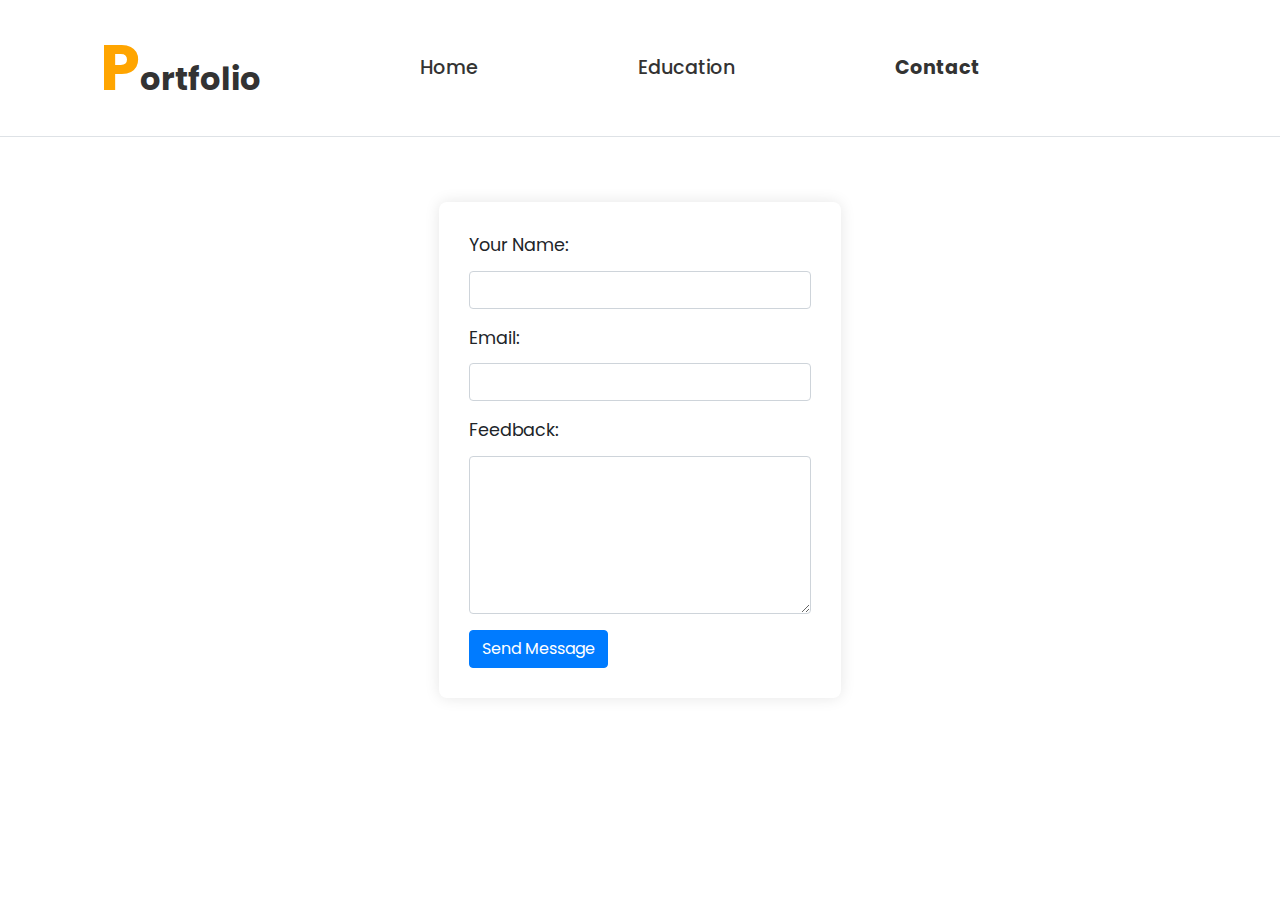
<file: contact.html>
<!DOCTYPE html>
<html lang="en">
<head>
    <meta charset="UTF-8">
    <meta name="viewport" content="width=device-width, initial-scale=1.0">
    <title>Contact Page</title>
    <!-- Bootstrap CSS -->
    <link rel="stylesheet" href="https://stackpath.bootstrapcdn.com/bootstrap/4.5.2/css/bootstrap.min.css">
    <style>
        body {
            font-family: Arial, sans-serif;
        }
        .banner {
            background-color: #f8f9fa;
            padding: 40px; /* Increased padding */
        }
        header {
            display: flex;
            justify-content: space-between;
            align-items: center;
            border-bottom: 1px solid #dee2e6;
            padding-bottom: 15px; /* Increased padding */
            margin-bottom: 30px; /* Increased margin */
        }
        .logo {
            font-size: 28px; /* Increased font size */
            text-decoration: none;
            color: #007bff;
        }
        .logo span {
            color: #343a40;
        }
        header ul {
            list-style-type: none;
            margin: 0;
            padding: 0;
            display: flex;
        }
        header ul li {
            margin-left: 20px; /* Increased margin */
        }
        header ul li a {
            text-decoration: none;
            color: #343a40;
        }
        header ul li a.active {
            font-weight: bold;
        }
        form {
            max-width: 700px; /* Increased width */
            margin: 0 auto;
            padding: 30px; /* Increased padding */
            background: #ffffff;
            border-radius: 8px;
            box-shadow: 0 0 15px rgba(0, 0, 0, 0.1); /* Increased shadow */
        }
        form label {
            display: block;
            margin-bottom: 12px; /* Increased margin */
            font-size: 1.1em; /* Increased font size */
        }
        form input, form textarea {
            width: 100%;
            padding: 12px; /* Increased padding */
            margin-bottom: 15px; /* Increased margin */
            border: 1px solid #ced4da;
            border-radius: 4px;
            font-size: 1em; /* Increased font size */
        }
        form button {
            padding: 12px 20px; /* Increased padding */
            background-color: #007bff;
            border: none;
            color: white;
            border-radius: 4px;
            cursor: pointer;
            font-size: 1.1em; /* Increased font size */
        }
        form button:hover {
            background-color: #0056b3;
        }
        .error {
            color: red;
            font-size: 0.875em;
        }
    </style>
    <link rel="stylesheet" href="style.css">
</head>
<body>
    <section class="banner">
        <header>
            <a href="index.html" class="logo"><span>P</span>ortfolio</a>
            <ul>
                <li><a href="index.html">Home</a></li>
                <li><a href="experience.html">Education</a></li>
                <!-- <li><a href="skills.html">Skills</a></li> -->
                <li><a href="contact.html" class="active">Contact</a></li>
            </ul>
        </header>
        <form id="contactForm" action="">
            <div class="form-group">
                <label for="name">Your Name:</label>
                <input type="text" class="form-control" name="fname" id="name">
                <div id="nameError" class="error"></div>
            </div>
            <div class="form-group">
                <label for="email">Email:</label>
                <input type="email" class="form-control" name="email" id="email">
                <div id="emailError" class="error"></div>
            </div>
            <div class="form-group">
                <label for="feedback">Feedback:</label>
                <textarea name="feedback" id="feedback" class="form-control" rows="6"></textarea> <!-- Increased row count -->
                <div id="feedbackError" class="error"></div>
            </div>
            <button type="submit" class="btn btn-primary">Send Message</button>
        </form>
    </section>
    <!-- Bootstrap JS and dependencies -->
    <script src="https://code.jquery.com/jquery-3.5.1.slim.min.js"></script>
    <script src="https://cdn.jsdelivr.net/npm/@popperjs/core@2.5.2/dist/umd/popper.min.js"></script>
    <script src="https://stackpath.bootstrapcdn.com/bootstrap/4.5.2/js/bootstrap.min.js"></script>
    <script>
        document.getElementById('contactForm').addEventListener('submit', function(event) {
            // Prevent form submission
            event.preventDefault();

            // Clear previous errors
            document.getElementById('nameError').textContent = '';
            document.getElementById('emailError').textContent = '';
            document.getElementById('feedbackError').textContent = '';

            // Get form values
            var name = document.getElementById('name').value.trim();
            var email = document.getElementById('email').value.trim();
            var feedback = document.getElementById('feedback').value.trim();

            var isValid = true;

            // Validate name
            if (name === '') {
                document.getElementById('nameError').textContent = 'Name is required.';
                isValid = false;
            } else if (/\d/.test(name)) {
                document.getElementById('nameError').textContent = 'Name cannot contain numbers.';
                isValid = false;
            }

            // Validate email
            if (email === '') {
                document.getElementById('emailError').textContent = 'Email is required.';
                isValid = false;
            } else if (!/\S+@\S+\.\S+/.test(email)) {
                document.getElementById('emailError').textContent = 'Email is invalid.';
                isValid = false;
            }

            // Validate feedback
            if (feedback === '') {
                document.getElementById('feedbackError').textContent = 'Feedback is required.';
                isValid = false;
            } else if (feedback.length < 10) {
                document.getElementById('feedbackError').textContent = 'Feedback must be at least 10 characters long.';
                isValid = false;
            }

            // If valid, submit the form
            if (isValid) {
                // You can replace the alert with an actual form submission
                alert('Form submitted successfully!');
                // Uncomment the next line if you want to actually submit the form
                // this.submit();
            }
        });
    </script>
</body>
</html>
</file>
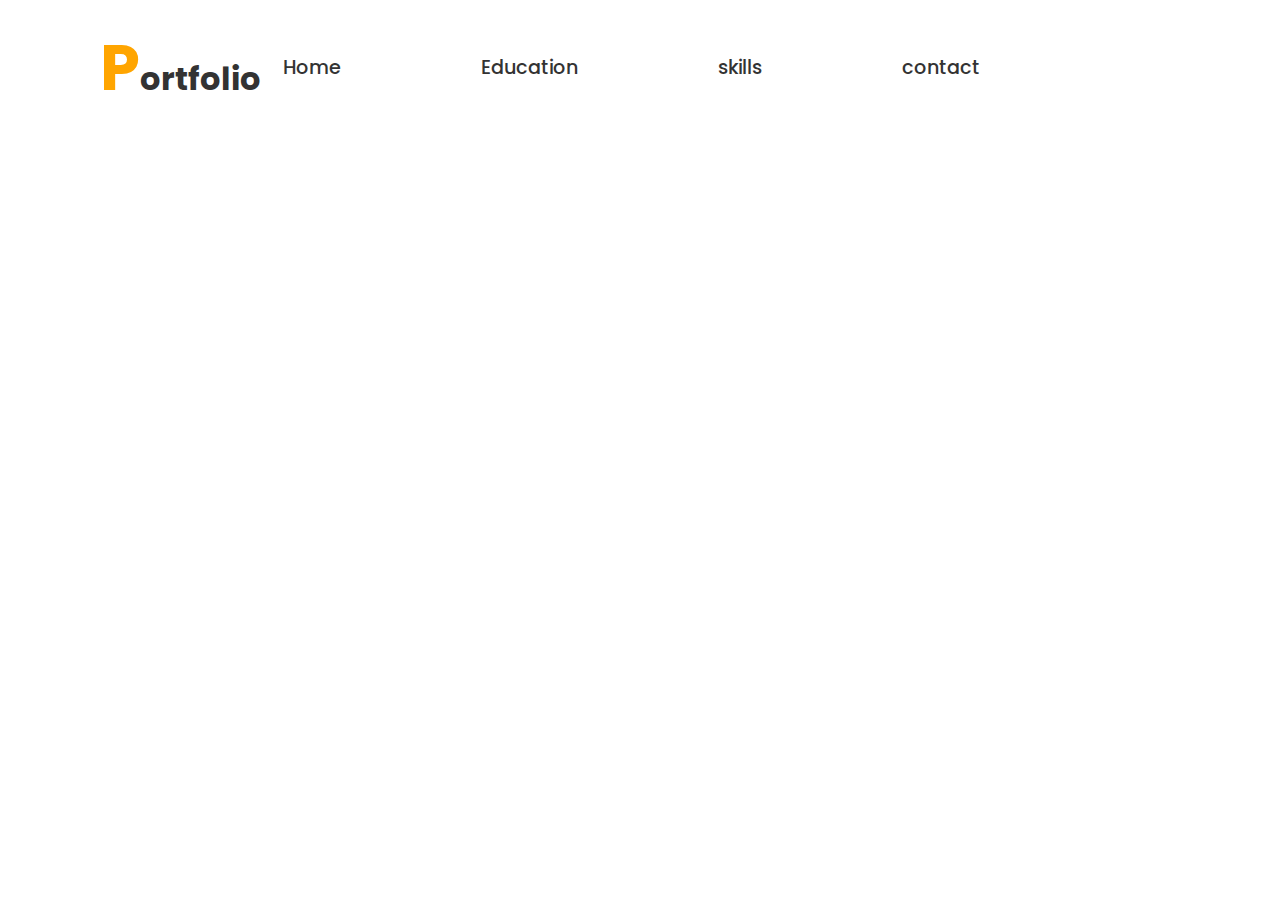
<file: skills.html>
<!DOCTYPE html>
<html lang="en">
<head>
    <meta charset="UTF-8">
    <meta name="viewport" content="width=device-width, initial-scale=1.0">
    <title>skills page</title>
    <link rel="stylesheet" href="style.css">
</head>
<body>
    <section class="banner">
        <header>
            <a href="index.html" class="logo"><span>P</span>ortfolio</a>
            <ul>
                <li><a href="index.html">Home</a></li>
                <li><a href="experience.html" >Education</a></li>
                <li><a href="skills.html" class="active">skills</a></li>
                <li><a href="contact.html">contact</a></li>
            </ul>
        </header>
    </section>
    <script src="script.js"></script>
</body>
</html>
</file>
<file: style.css>
@import url('https://fonts.googleapis.com/css2?family=Poppins:ital,wght@0,100;0,200;0,300;0,400;0,500;0,600;0,700;0,800;0,900;1,100;1,200;1,300;1,400;1,500;1,600;1,700;1,800;1,900&display=swap');

* {
    padding: 0;
    margin: 0;
    box-sizing: border-box;
    font-family: "Poppins", sans-serif;
}

.banner {
    position: relative;
    display: flex;
    justify-content: space-between;
    align-items: center;
    min-height: 100vh;
    padding: 100px;
    background: #fff;
    transition: 0.5s;
}

header {
    position: absolute;
    top: 0;
    left: 0;
    width: 100%;
    display: flex;
    padding: 20px 100px;
    justify-content: space-between;
    align-items: center;
}

.logo {
    color: #333;
    text-decoration: none;
    font-size: 2em;
    font-weight: 700;
    transition: 0.5s;
}

header .logo span {
    color: orange;
    font-size: 2em;
}

header ul {
    display: flex;
    gap: 40px;
    padding-right: 100px;
}

header ul li {
    list-style: none;
    padding-right: 100px;
}

header ul li a {
    text-decoration: none;
    color: #333;
    font-weight: 500;
    font-size: 1.2em;
    transition: 0.5s;
}

.content {
    position: relative;
    max-width: 700px;
}

.content h2 {
    font-size: 5em;
    color: #333;
    transition: 0.5s;
}

.content h2 span {
    color: orange;
}

.content h3 {
    color: #333;
    font-size: 3em;
    margin: 20px 0;
    transition: 0.5s;
}

.content p {
    font-size: 1.2em;
    line-height: 3em;
    text-align: justify;
    color: #666;
    margin: 0 auto;
    max-width: 600px;
    text-indent: 1.2em;
    align-items: center;
}

.dayNight {
    position: absolute;
    bottom: 25px;
    left: 50%;
    width: 60px;
    height: 60px;
    background-color: #F0F0F0;
    border-radius: 50%;
    display: flex;
    justify-content: center;
    align-items: center;
    cursor: pointer;
    transition: 0.5s;
    font-size: 2em;
}

.dayNight ion-icon:nth-child(2),
.banner.night .dayNight ion-icon:nth-child(1) {
    display: none;
}

.banner.night .dayNight ion-icon:nth-child(2) {
    display: block;
}

.banner.night {
    background: #333;
}

.banner.night .dayNight {
    color: #fff;
    background: #444;
}

.banner.night header.logo,
.banner.night .content h2,
.banner.night .content h3,
.banner.night .content p,
.banner.night .logo,
.banner.night header ul li a {
    color: #fff;
}

.contentt {
    display: flex;
    flex-direction: column;
    align-items: center;
    margin: 20px;
    text-align: center;
}

.info, .education, .certificates {
    flex: 1;
    min-width: 300px;
    list-style: none;
    text-decoration: none;
}

.certificates-container {
    display: flex;
    gap: 40px;
    flex-wrap: nowrap;
    overflow-x: auto;
    padding: 40px 0;
}

.certificates-inner img {
    max-width: 400px;
    height: auto;
    border-radius: 8px;
    box-shadow: 0 4px 8px rgba(0, 0, 0, 0.1);
    transition: transform 0.3s ease;
}

.certificates-inner img:hover {
    transform: scale(1.1);
}

/* Media Queries */
@media (max-width: 1024px) { /* Tablet */
    .banner {
        padding: 60px;
    }

    header {
        padding: 15px 60px;
    }

    .logo {
        font-size: 1.8em;
    }

    header ul {
        padding-right: 60px;
    }

    header ul li {
        padding-right: 60px;
    }

    header ul li a {
        font-size: 1em;
    }

    .content h2 {
        font-size: 2.5em;
    }

    .content h3 {
        font-size: 1.5em;
    }

    .content p {
        font-size: 1em;
    }

    .dayNight {
        width: 50px;
        height: 50px;
        font-size: 1.5em;
    }
}

@media (max-width: 768px) { /* Mobile */
    .banner {
        padding: 40px;
        flex-direction: column;
        align-items: center;
    }

    header {
        padding: 15px 20px;
        flex-direction: column;
        align-items: center;
    }

    .logo {
        font-size: 1.5em;
    }

    header ul {
        padding-right: 20px;
        gap: 20px;
        flex-direction: column;
        align-items: center;
    }

    header ul li {
        padding-right: 0;
    }

    header ul li a {
        font-size: 0.9em;
    }

    .content h2 {
        font-size: 2em;
    }

    .content h3 {
        font-size: 1.2em;
    }

    .content p {
        font-size: 0.9em;
    }

    .dayNight {
        width: 40px;
        height: 40px;
        font-size: 1.2em;
    }

    .certificates-container {
        gap: 20px;
        padding: 20px 0;
    }

    .certificates-inner img {
        max-width: 300px;
    }
}
</file>
